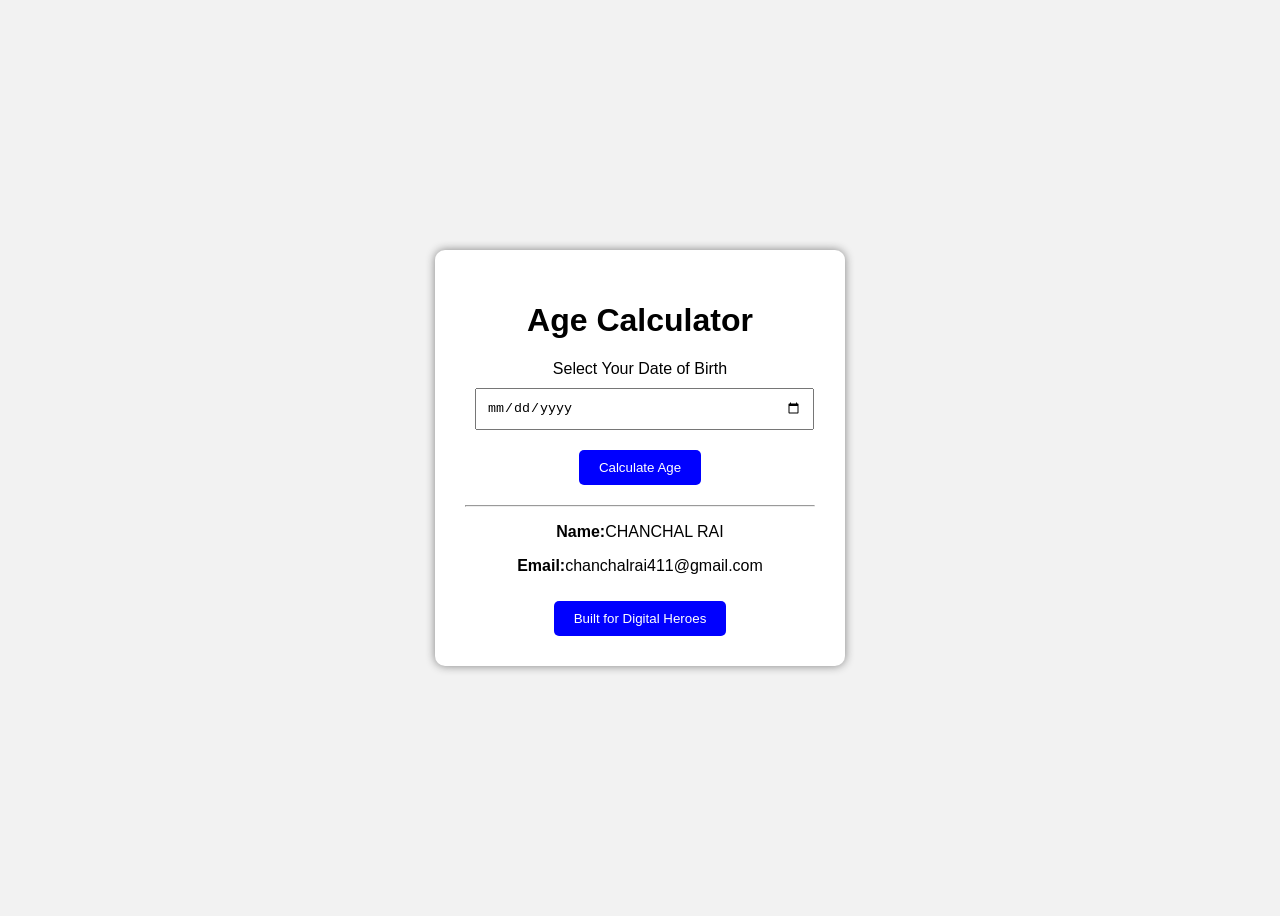
<file: index.html>
<!DOCTYPE html>
<html lang="en">
<head>
<meta charset="UTF-8">
<meta name="viewport" content="width=device-width, initial-scale=1.0">
<title>Age Calculator</title>
<link rel="stylesheet" href="style.css">
</head>
<body>

<div class="container">
<h1>Age Calculator</h1>

<label>Select Your Date of Birth</label>
<input type="date" id="dob">

<button onclick="calculateAge()">Calculate Age</button>

<h3 id="result"></h3>

<hr>

<p><strong>Name:</strong>CHANCHAL RAI</p>
<p><strong>Email:</strong>chanchalrai411@gmail.com</p>

<a href="https://digitalheroesco.com" target="_blank">
<button>Built for Digital Heroes</button>
</a>

</div>

<script src="script.js"></script>
</body>
</html>
</file>
<file: style.css>
body{
font-family:Arial;
background:#f2f2f2;
display:flex;
justify-content:center;
align-items:center;
height:100vh;
}

.container{
background:white;
padding:30px;
border-radius:10px;
box-shadow:0 0 10px gray;
text-align:center;
width:350px;
}

input{
padding:10px;
width:90%;
margin:10px;
}

button{
padding:10px 20px;
background:blue;
color:white;
border:none;
border-radius:5px;
cursor:pointer;
margin-top:10px;
}

button:hover{
opacity:0.9;
}

#result{
margin-top:20px;
color:green;
}
</file>
<file: style5.css>
body{
font-family:Arial;
background:#f2f2f2;
display:flex;
justify-content:center;
align-items:center;
height:100vh;
}

.container{
background:white;
padding:30px;
border-radius:10px;
box-shadow:0 0 10px gray;
text-align:center;
width:350px;
}

input{
padding:10px;
width:90%;
margin:10px;
}

button{
padding:10px 20px;
background:blue;
color:white;
border:none;
border-radius:5px;
cursor:pointer;
margin-top:10px;
}

button:hover{
opacity:0.9;
}

#result{
margin-top:20px;
color:green;
}
</file>
